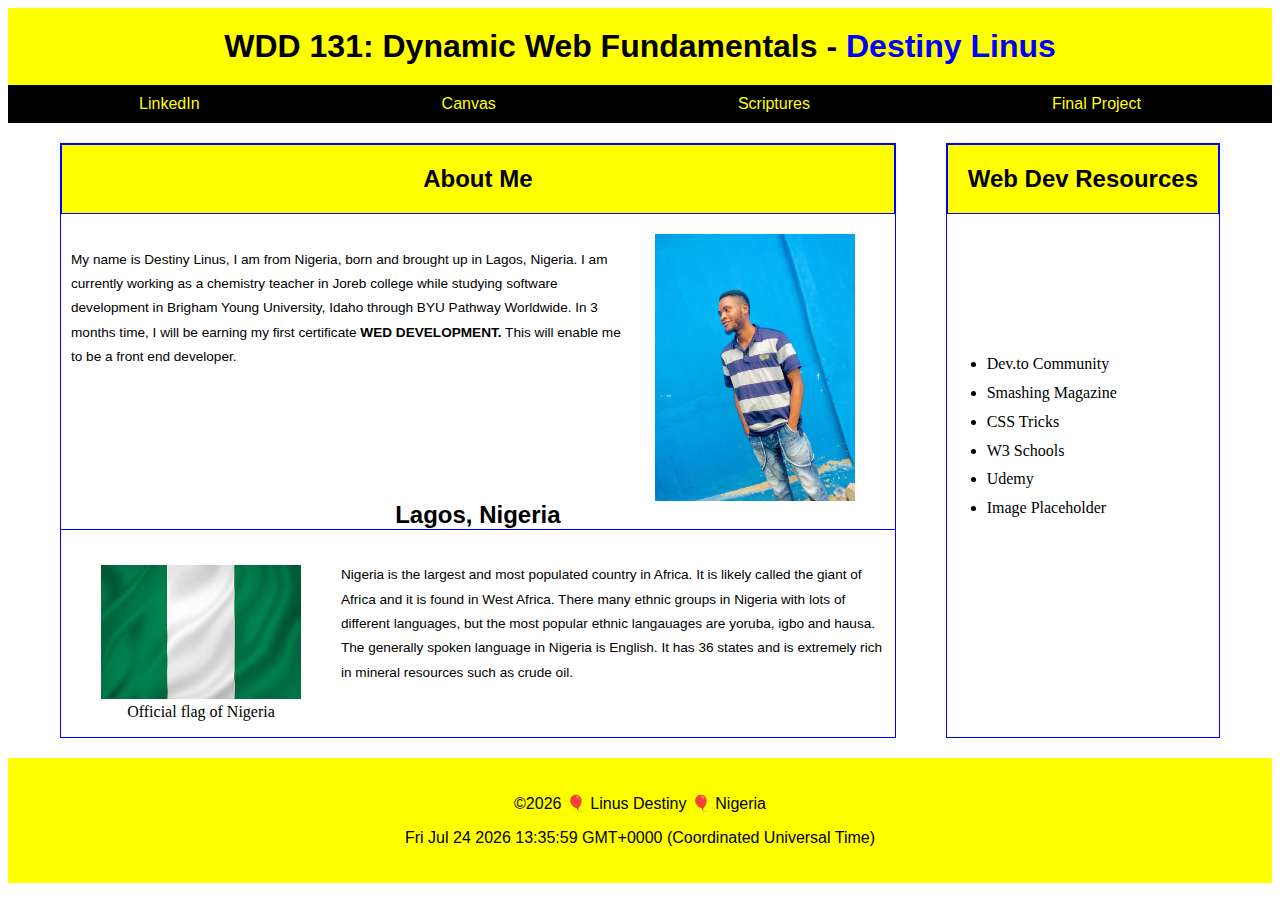
<file: index.html>
<!DOCTYPE html>
<html lang="en">
<head>
    <meta charset="UTF-8">
    <meta name="viewport" content="width=device-width, initial-scale=1.0">
    <link rel="preconnect" href="https://fonts.googleapis.com">
    <link rel="preconnect" href="https://fonts.gstatic.com" crossorigin>
    <link rel="stylesheet" href="styles/base.css">
    <script src="./scripts/getdates.js" defer></script>
    <title>WDD 131-Dynamic Web Fundamentals - Destiny Linus</title>
    <meta name="author" content="Destiny Linus - WDD 131 - Dynamic Web Fundamentals">
    <meta name="description" content="This is a basic webiste of Destiny Linus my WDD 131 Web-Dynamic Fundamentals
    project">
</head>
<body>
    <header>
        <h1>WDD 131: Dynamic Web Fundamentals - <span>Destiny Linus</span></h1>
        <div class="navigation">
            <nav>
                <a href="https://www.linkedin.com/in/destinylinus">LinkedIn</a>
            </nav>
            <nav>
                <a href="https://byupw.instructure.com/">Canvas</a>
            </nav>
            <nav>
                <a href="https://www.churchofjesuschrist.org/study/scriptures/bofm/1-ne/3?lang=eng&id=p15#p15">Scriptures</a>
            </nav>
            <nav>
                <a href="#">Final Project</a>
            </nav>
        </div>
    </header>
    <main>
        <section class="card">
            <h2>About Me</h2>

            <div class="me">
                <p>
                    My name is Destiny Linus, I am from Nigeria, born and brought up in Lagos, Nigeria. I am currently
                    working as a chemistry teacher in Joreb college while studying software development in Brigham Young
                    University, Idaho through BYU Pathway Worldwide. In 3 months time, I will be earning my first certificate
                    <strong>WED DEVELOPMENT.</strong> This will enable me to be a front end developer.
                </p>

                <img src="images/profile.jpg" alt="Official flag of Nigeria">
            </div>
           
            <h2 id="country">Lagos, Nigeria</h2>

            <div class="country">
                <figure>
                    <img src="images/nigerian_flag.jpg" alt="Official flag of Nigeria">
                    <figcaption>Official flag of Nigeria</figcaption>
                </figure>

                <p>
                    Nigeria is the largest and most populated country in Africa. It is likely called the giant of Africa
                    and it is found in West Africa. There many ethnic groups in Nigeria with lots of different languages,
                    but the most popular ethnic langauages are yoruba, igbo and hausa. The generally spoken language in Nigeria
                    is English. It has 36 states and is extremely rich in mineral resources such as crude oil.
                </p>
            </div>
        </section>

        <section class="card">
            <h2>Web Dev Resources</h2>

            <ul>
                <li>Dev.to Community</li>
                <li>Smashing Magazine</li>
                <li>CSS Tricks</li>
                <li>W3 Schools</li>
                <li>Udemy</li>
                <li>Image Placeholder</li>
            </ul>
        </section>
    </main>
    <footer>
        <p>©<span id="currentyear"></span> 🎈 Linus Destiny 🎈 Nigeria</p>
        <p id="lastModified"></p>
    </footer>  
</body>
</html>
</file>
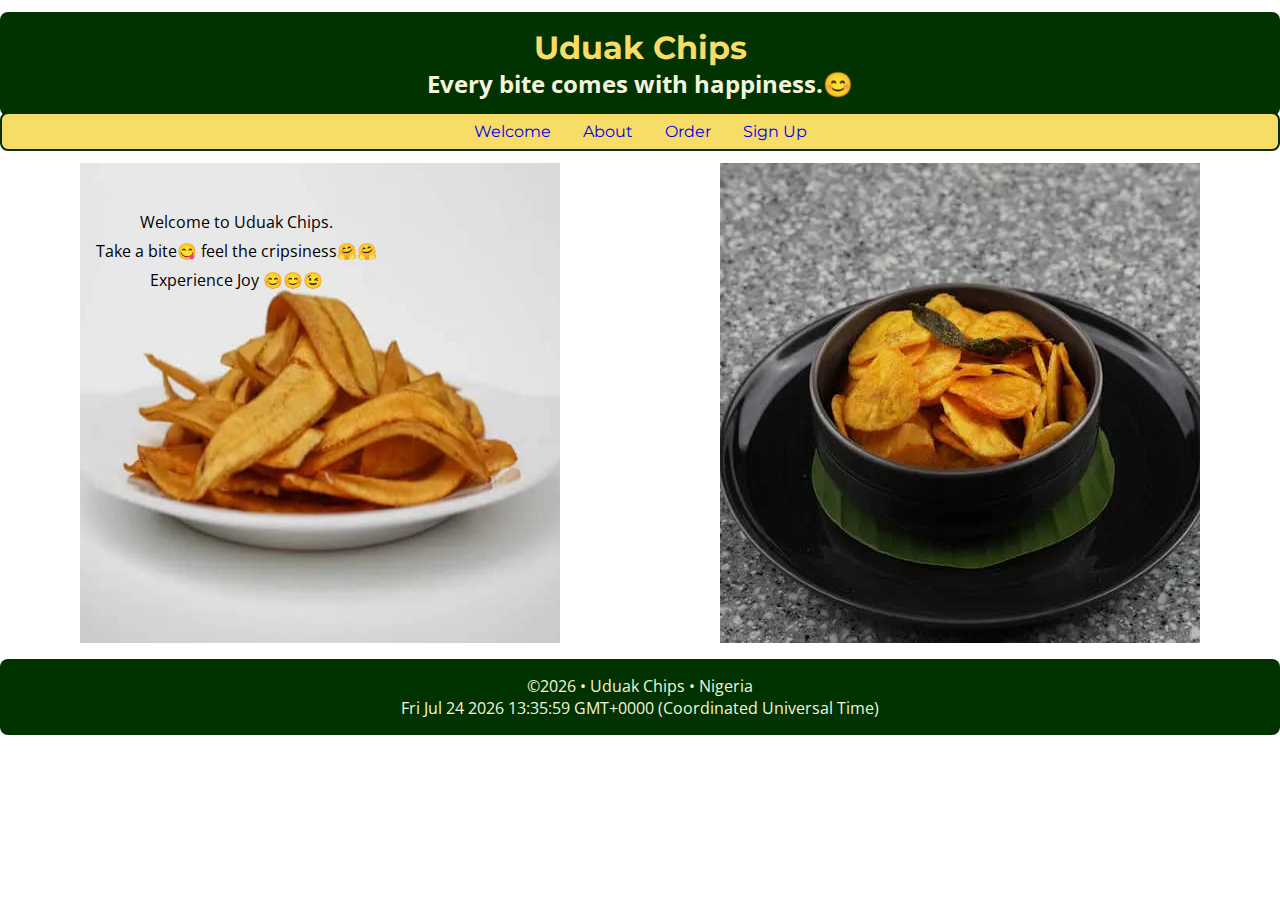
<file: project/index.html>
<!DOCTYPE html>
<html lang="en">
<head>
    <meta charset="UTF-8">
    <meta name="viewport" content="width=device-width, initial-scale=1.0">
    <title>Uduak Plantain Chips| Welcome Page</title>
    <meta name="author" content="Destiny Linus - WDD 131 - Dynamic Web Fundamentals">
    <meta name="description" content="Webpage for Uduak Chips.">
    <link rel="preconnect" href="https://fonts.googleapis.com">
    <link rel="preconnect" href="https://fonts.gstatic.com" crossorigin>
    <link href="https://fonts.googleapis.com/css2?family=Montserrat:ital,wght@0,100..900;1,100..900&family=Open+Sans:ital,wght@0,300..800;1,300..800&display=swap" rel="stylesheet">
    <link rel="stylesheet" href="./styles/index.css">
    <script src="./scripts/index.js" defer></script>
</head>
<body>
   <header>
        <h1>Uduak Chips</h1>
        <h2>Every bite comes with happiness.😊</h2>
   </header>

   <nav>
        <ul>
            <li><a href="index.html">Welcome</a></li>
            <li><a href="about.html">About</a></li>
            <li><a href="order.html">Order</a></li>
            <li><a href="sign-up.html">Sign Up</a></li>
        </ul>
   </nav>

   <main>
        <blockquote>
            Welcome to Uduak Chips. <br>
            Take a bite😋 feel the cripsiness🤗🤗 <br>
            Experience Joy 😊😊😉 <br>
        </blockquote>
        <picture>
            <source srcset="./images/straight-chips.jpg" media="(min-width: 1280px)">
            <source srcset="./images/straight-chips.jpg" media="(min-width: 760px)">
            <img src="./images/straight-chips.jpg" loading="lazy" alt="Plantain chips" width="480" height="480">
        </picture>
   </main>

   <footer>
        <p>©<span id="currentyear"></span> &bull; Uduak Chips &bull; Nigeria</p>
        <p id="lastModified"></p>
   </footer>
</body>
</html>
</file>
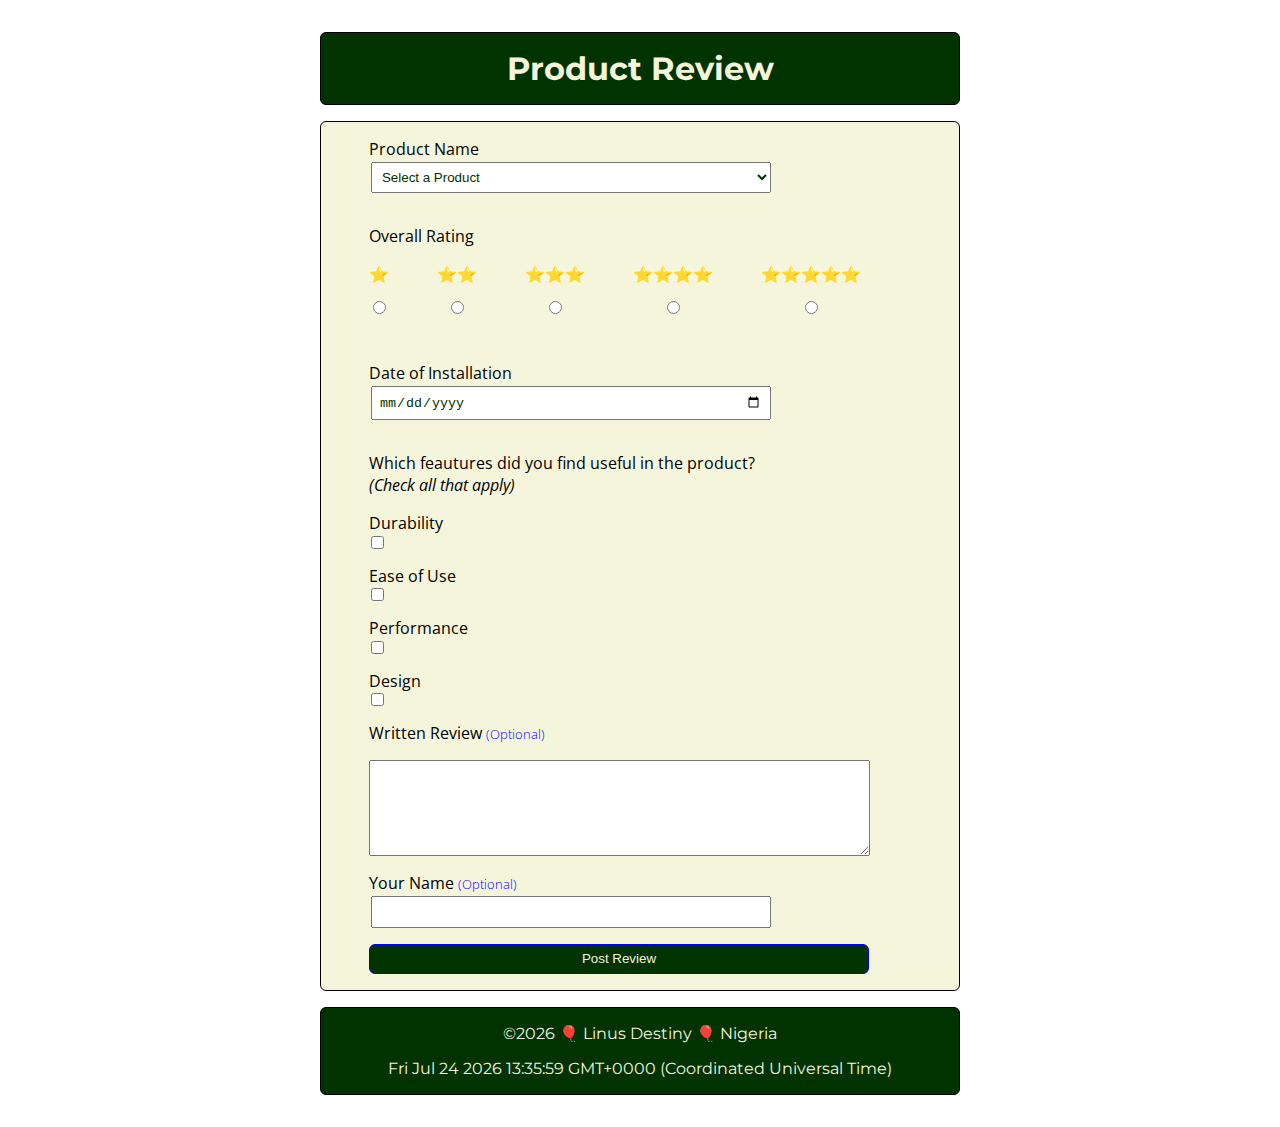
<file: form.html>
<!DOCTYPE html>
<html lang="en">
<head>
    <meta charset="UTF-8">
    <meta name="viewport" content="width=device-width, initial-scale=1.0">
    <title>Product Review Form</title>
    <meta name="author" content="Destiny Linus - WDD 131 - Dynamic Web Fundamentals">
    <meta name="description" content="This is WDD 131 project assignment on product review form">
    <link rel="preconnect" href="https://fonts.googleapis.com">
    <link rel="preconnect" href="https://fonts.gstatic.com" crossorigin>
    <link href="https://fonts.googleapis.com/css2?family=Montserrat:ital,wght@0,100..900;1,100..900&family=Open+Sans:ital,wght@0,300..800;1,300..800&display=swap" rel="stylesheet">
    <link rel="stylesheet" href="styles/form.css">
    <script src="./scripts/form.js" defer></script>
</head>
<body>
    <header>
        <h1>Product Review</h1>
    </header>
    <main>
        <form method="get" action="review.html">
            <label>Product Name<select name="pname" id="pname" required>
                <option value="">Select a Product</option>
            </select></label>

            <section>
                <div>Overall Rating</div>
                <label>⭐<input type="radio" name="rating" id="one-star" required></label>
                <label>⭐⭐<input type="radio" name="rating" id="two-star" required></label>
                <label>⭐⭐⭐<input type="radio" name="rating" id="three-star" required></label>
                <label>⭐⭐⭐⭐<input type="radio" name="rating" id="four-star" required></label>
                <label>⭐⭐⭐⭐⭐<input type="radio" name="rating" id="five-star" required></label>
            </section>
            
            <label>Date of Installation <input type="date" name="Installation-date" id="date"></label>

            <div>Which feautures did you find useful in the product?<br><em>(Check all that apply)</em></div>
            <label>Durability<input type="checkbox" name="durabilty" id="durability"></label>
            <label>Ease of Use<input type="checkbox" name="ease" id="ease"></label>
            <label>Performance<input type="checkbox" name="performance" id="performance"></label>
            <label>Design<input type="checkbox" name="design" id="design"></label>
            
            <label for="review">Written Review <span class="oaps">(Optional)</span></label>
            <textarea name="review" id="review" rows="5" cols="60"></textarea>

            <label>Your Name <span class="oaps">(Optional)</span><input type="text" name="uname" id="uname"></label>

            <label><input type="submit" value="Post Review"></label>

        </form>
    </main>
    <footer>
        <p>©<span id="currentyear"></span> 🎈 Linus Destiny 🎈 Nigeria</p>
        <p id="lastModified"></p>
    </footer>
</body>
</html>
</file>
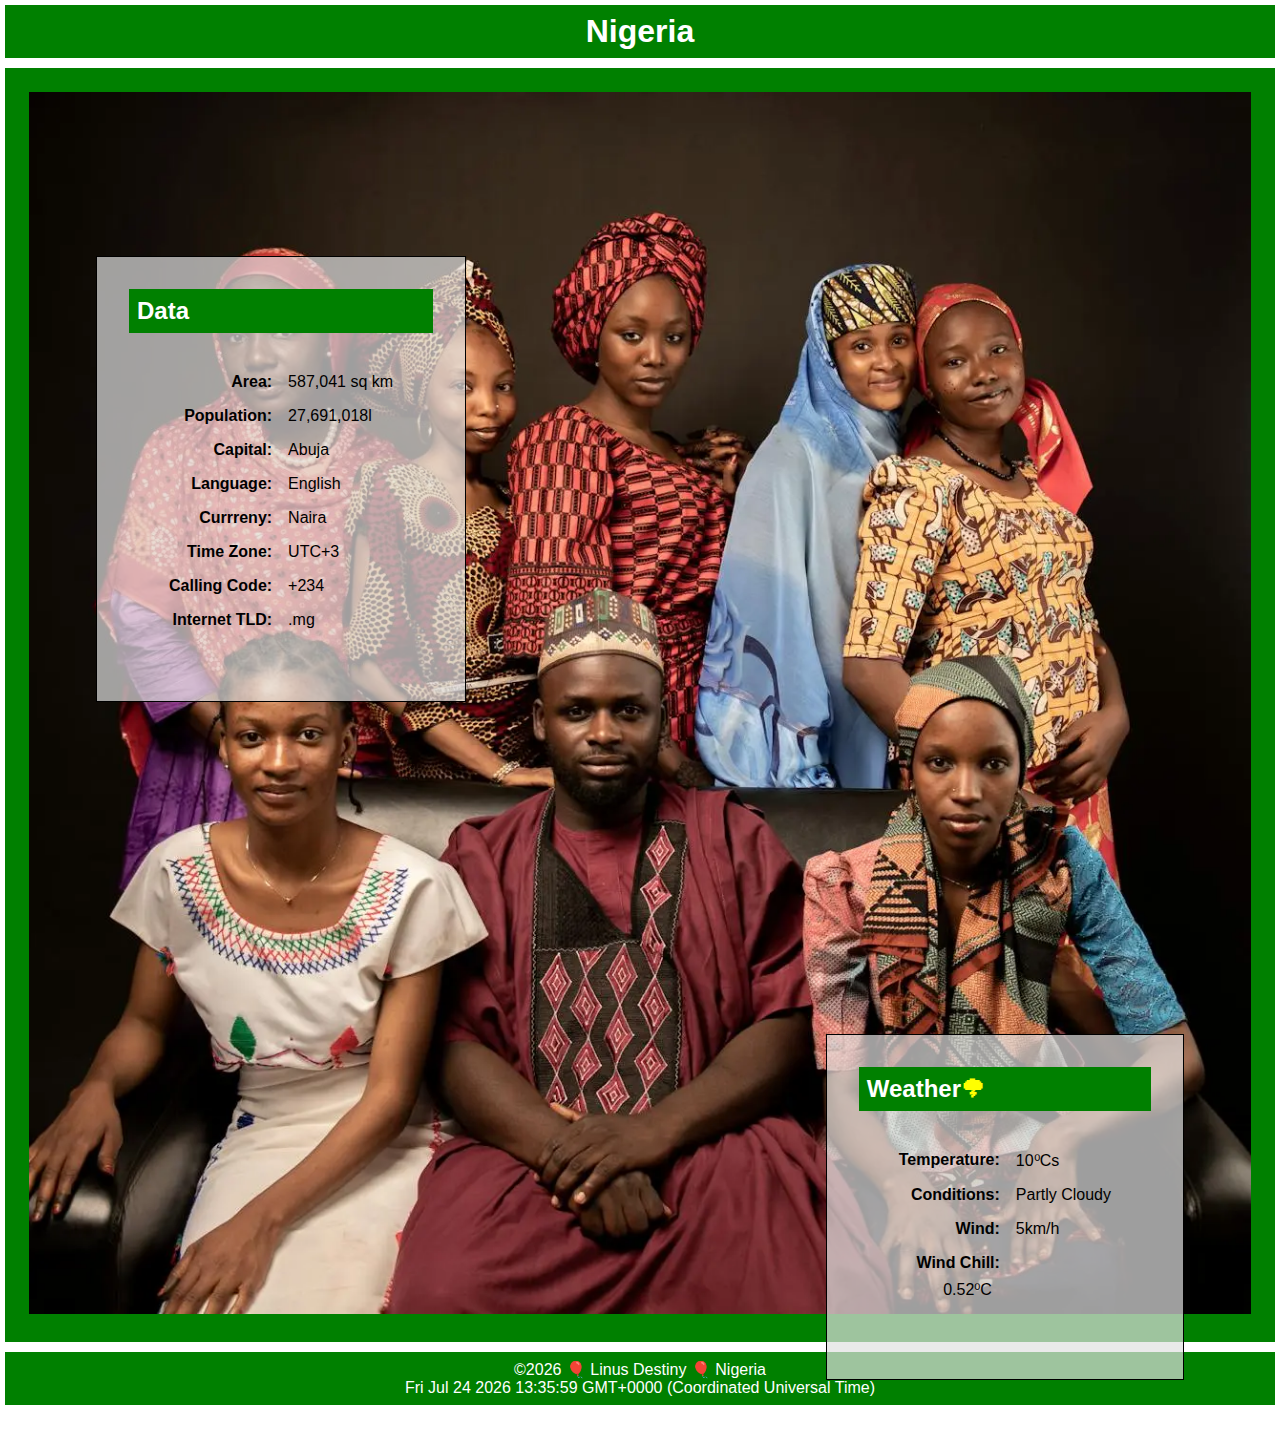
<file: place.html>
<!DOCTYPE html>
<html lang="en">
<head>
    <meta charset="UTF-8">
    <meta name="viewport" content="width=device-width, initial-scale=1.0">
    <title>Nigeria</title>
    <meta name="author" content="Destiny Linus - WDD 131 - Dynamic Web Fundamentals">
    <meta name="description" content="This is WDD 131 Week 3 project assignment on Place design.">
    <link rel="preconnect" href="https://fonts.googleapis.com">
    <link rel="preconnect" href="https://fonts.gstatic.com" crossorigin>
    <link rel="stylesheet" href="styles/place.css">
    <script src="./scripts/place.js" defer></script>
</head>

<body>
    <header>
        <h1>Nigeria</h1>
    </header>

    <main>
        <section class="hero">
            <picture>
                <source srcset="images/africa-large.webp" media="(min-width: 1920px)">
                <source srcset="images/africa-medium.webp" media="(min-width: 1280px)">
                <img src="images/africa-small.webp" alt="Nigeria Cultural Dress" width="640" height="640">
            </picture>
        </section>

        <section class="weather">
            <div>
                <h2>Data</h2>
                <ul>
                    <li><strong>Area: </strong></li><li>587,041 sq km</li>
                    <li><strong>Population: </strong></li><li>27,691,018l</li>
                    <li><strong>Capital: </strong></li><li>Abuja</li>
                    <li><strong>Language: </strong></li><li>English</li>
                    <li><strong>Currreny: </strong></li><li>Naira</li>
                    <li><strong>Time Zone: </strong></li><li>UTC+3</li>
                    <li><strong>Calling Code: </strong></li><li>+234</li>
                    <li><strong>Internet TLD: </strong></li><li>.mg</li>
                </ul>
            </div>
            <div>
                <h2>Weather</h2>
                <img src="images/weather-icon.svg" alt="Weather icon">
                <ul>
                    <li><strong>Temperature: </strong></li><li>10⁰Cs</li>
                    <li><strong>Conditions: </strong></li><li>Partly Cloudy</li>
                    <li><strong>Wind: </strong></li><li>5km/h</li>
                    <li id="wind-chill"></li>
                </ul>
            </div>
        </section>
    </main>

    <footer>
        <p>©<span id="currentyear"></span> 🎈 Linus Destiny 🎈 Nigeria</p>
        <p id="lastModified"></p>
    </footer>
</body>
</html>
</file>
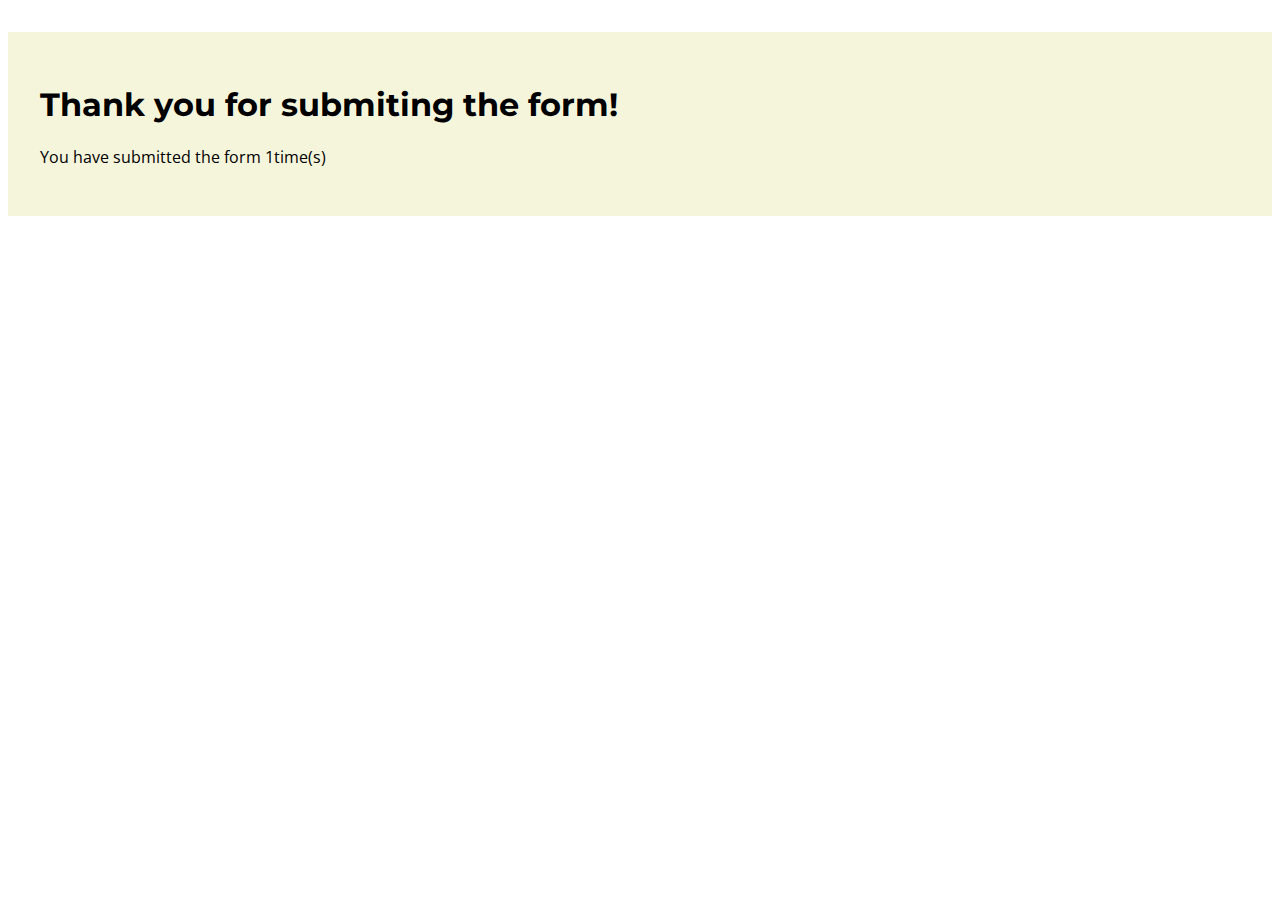
<file: review.html>
<!DOCTYPE html>
<html lang="en">
<head>
    <meta charset="UTF-8">
    <meta name="viewport" content="width=device-width, initial-scale=1.0">
    <title>Confirmation Page</title>
    <meta name="author" content="Destiny Linus - WDD 131 - Dynamic Web Fundamentals">
    <meta name="description" content="This is Confirmation Page of our product review form">
    <link rel="preconnect" href="https://fonts.googleapis.com">
    <link rel="preconnect" href="https://fonts.gstatic.com" crossorigin>
    <link href="https://fonts.googleapis.com/css2?family=Open+Sans:ital,wght@0,300..800;1,300..800&display=swap" rel="stylesheet"> 
    <link rel="preconnect" href="https://fonts.googleapis.com">
    <link rel="preconnect" href="https://fonts.gstatic.com" crossorigin>
    <link href="https://fonts.googleapis.com/css2?family=Montserrat:ital,wght@0,100..900;1,100..900&family=Open+Sans:ital,wght@0,300..800;1,300..800&display=swap" rel="stylesheet">
    <link rel="stylesheet" href="styles/review.css">
    <script src="./scripts/review.js" defer></script>
</head>
<body>
    <main>
        <h1>Thank you for submiting the form!</h1>
        <p id="submissions"></p>
    </main>    
</body>
</html>
</file>
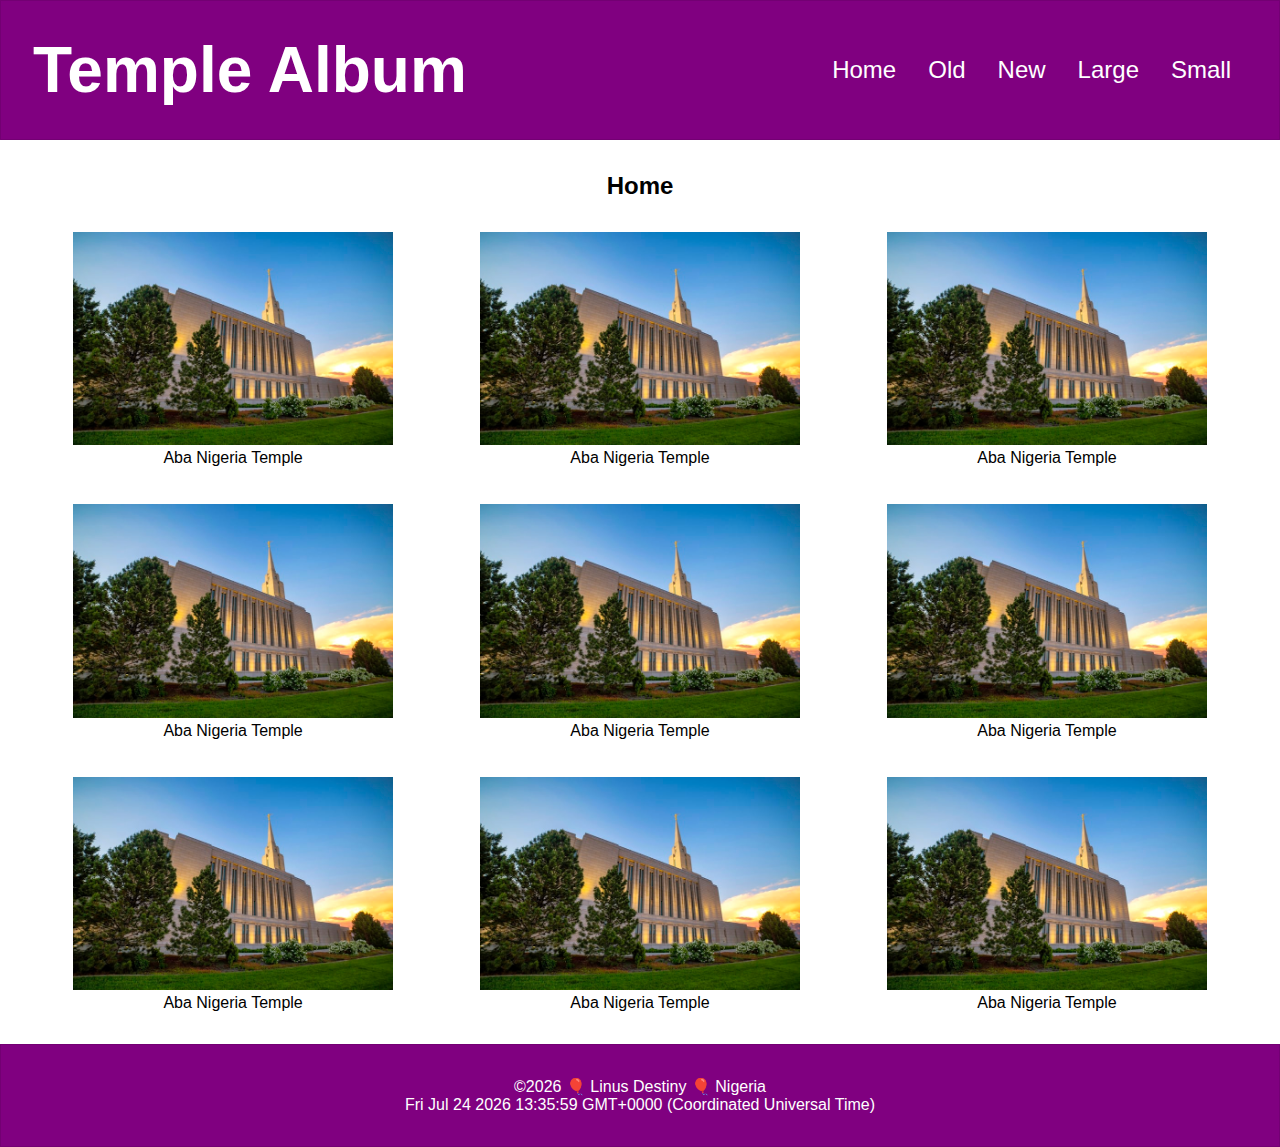
<file: temples.html>
<!DOCTYPE html>
<html lang="en">
<head>
    <meta charset="UTF-8">
    <meta name="viewport" content="width=device-width, initial-scale=1.0">
    <title>Temple Album Page</title>
    <meta name="author" content="Destiny Linus - WDD 131 - Dynamic Web Fundamentals">
    <meta name="description" content="This is WDD 131 project assignment on Temple Album Page">
    <link rel="preconnect" href="https://fonts.googleapis.com">
    <link rel="preconnect" href="https://fonts.gstatic.com" crossorigin>
    <link rel="stylesheet" href="styles/temples.css">
    <link rel="stylesheet" href="styles/temples-large.css">
    <script src="./scripts/temples.js" defer></script>

</head>
<body>
    <header>
        <h1>Temple Album</h1>
        <a id="menu" href="#"></a>
        <nav>
            <ul>
                <li><a href="#" class="active">Home</a></li>
                <li><a href="#">Old</a></li>
                <li><a href="#">New</a></li>
                <li><a href="#">Large</a></li>
                <li><a href="#">Small</a></li>
        </nav>
    </header>

    <main>
        <h2>Home</h2>
        <section>
            <figure>
                <img src="images/temple.jpeg" alt="Aba Nigeria Temple">
                <figcaption>Aba Nigeria Temple</figcaption>
            </figure>
            <figure>
                <img src="images/temple.jpeg" alt="Aba Nigeria Temple">
                <figcaption>Aba Nigeria Temple</figcaption>
            </figure>
            <figure>
                <img src="images/temple.jpeg" alt="Aba Nigeria Temple">
                <figcaption>Aba Nigeria Temple</figcaption>
            </figure>
            <figure>
                <img src="images/temple.jpeg" alt="Aba Nigeria Temple">
                <figcaption>Aba Nigeria Temple</figcaption>
            </figure>
            <figure>
                <img src="images/temple.jpeg" alt="Aba Nigeria Temple">
                <figcaption>Aba Nigeria Temple</figcaption>
            </figure>
            <figure>
                <img src="images/temple.jpeg" alt="Aba Nigeria Temple">
                <figcaption>Aba Nigeria Temple</figcaption>
            </figure>
            <figure>
                <img src="images/temple.jpeg" alt="Aba Nigeria Temple">
                <figcaption>Aba Nigeria Temple</figcaption>
            </figure>
            <figure>
                <img src="images/temple.jpeg" alt="Aba Nigeria Temple">
                <figcaption>Aba Nigeria Temple</figcaption>
            </figure>
            <figure>
                <img src="images/temple.jpeg" alt="Aba Nigeria Temple">
                <figcaption>Aba Nigeria Temple</figcaption>
            </figure>
        </section>
    </main>
    <footer>
        <p>©<span id="currentyear"></span> 🎈 Linus Destiny 🎈 Nigeria</p>
        <p id="lastModified"></p>
    </footer>
</body>
</html>
</file>
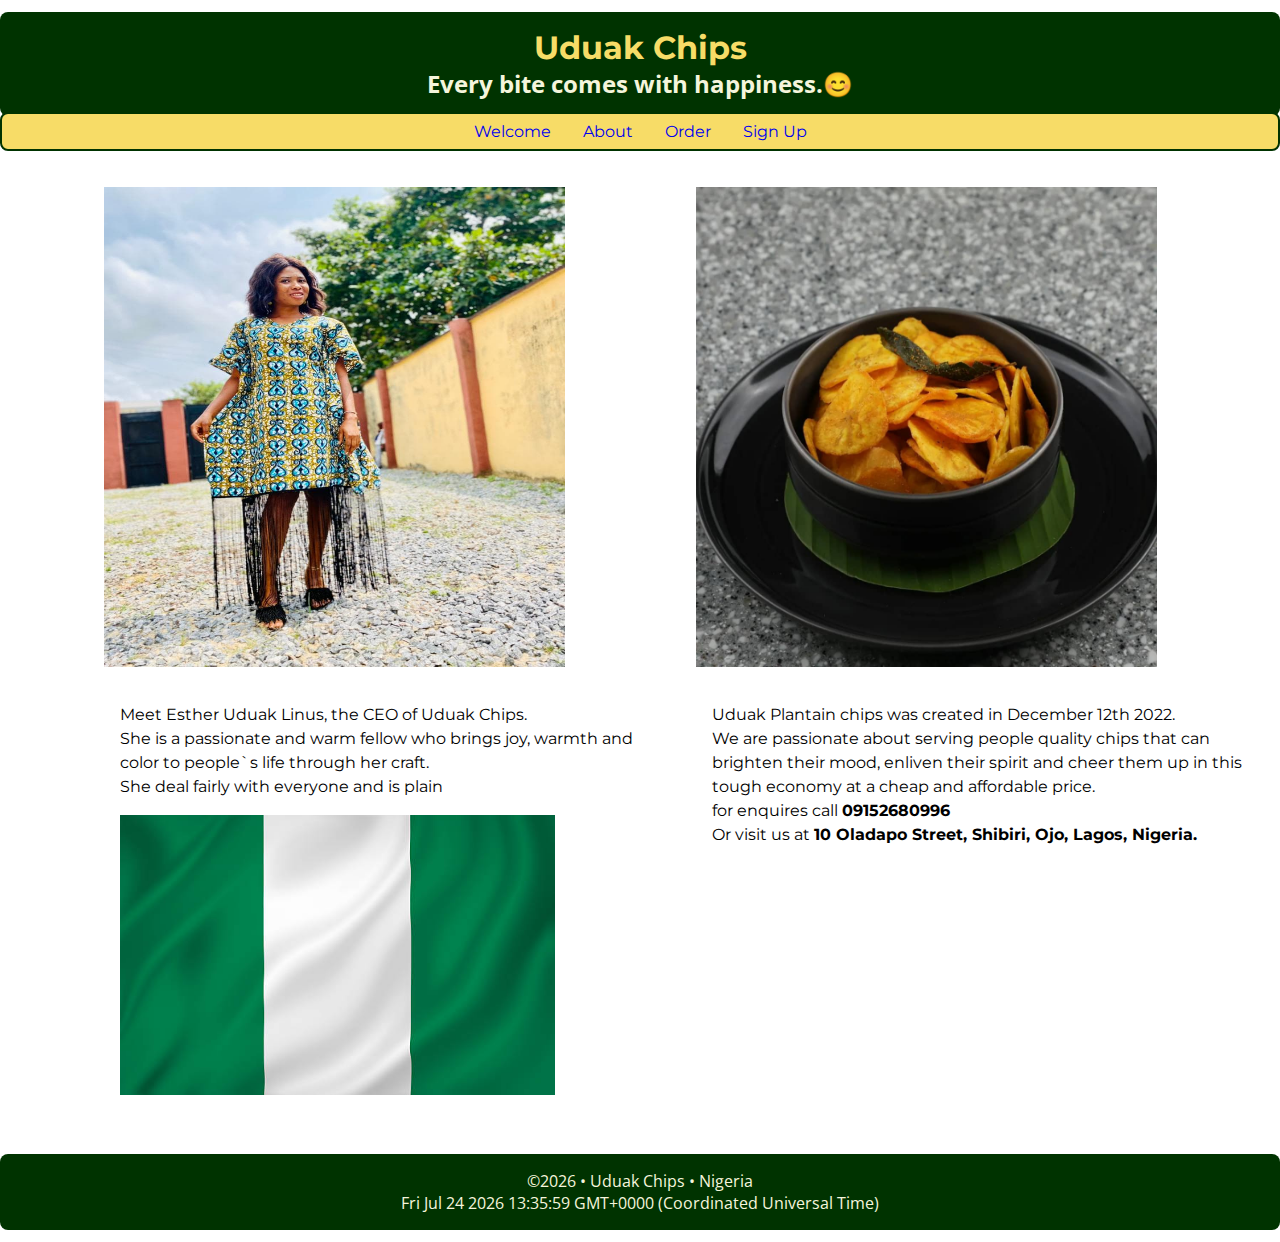
<file: project/about.html>
<!DOCTYPE html>
<html lang="en">
<head>
    <meta charset="UTF-8">
    <meta name="viewport" content="width=device-width, initial-scale=1.0">
    <title>Uduak Plantain Chips| About Page</title>
    <meta name="author" content="Destiny Linus - WDD 131 - Dynamic Web Fundamentals">
    <meta name="description" content="Webpage for Uduak Chips.">
    <link rel="preconnect" href="https://fonts.googleapis.com">
    <link rel="preconnect" href="https://fonts.gstatic.com" crossorigin>
    <link href="https://fonts.googleapis.com/css2?family=Montserrat:ital,wght@0,100..900;1,100..900&family=Open+Sans:ital,wght@0,300..800;1,300..800&display=swap" rel="stylesheet">
    <link rel="stylesheet" href="./styles/about.css">
    <script src="./scripts/about.js" defer></script>
</head>
<body>
   <header>
        <h1>Uduak Chips</h1>
        <h2>Every bite comes with happiness.😊</h2>
   </header>

   <nav>
        <ul>
            <li><a href="index.html">Welcome</a></li>
            <li><a href="about.html">About</a></li>
            <li><a href="order.html">Order</a></li>
            <li><a href="sign-up.html">Sign Up</a></li>
        </ul>
   </nav>

   <main>
        <section>
            <picture>
                <source srcset="./images/uduak.jpg" media="(min-width: 1280px)">
                <source srcset="./images/uduak.jpg" media="(min-width: 760px)">
                <img src="./images/uduak.jpg" loading="lazy" alt="Uduak Linus CEO" width="480" height="480">
            </picture>

            <blockquote>
                Meet Esther Uduak Linus, the CEO of Uduak Chips. <br>She is a passionate and warm fellow who brings
                joy, warmth and color to people`s life through her craft. <br> She deal fairly with everyone and is plain<br> 
            </blockquote>

        </section>

        <section>
            <picture>
                <source srcset="./images/cup-chips-large.jpg" media="(min-width: 1280px)">
                <source srcset="./images/cup-chips-medium.jpg" media="(min-width: 760px)">
                <img src="./images/cup-chips-small.jpg" alt="cup chips" width="480" height="480">
            </picture>

            <blockquote>
                Uduak Plantain chips was created in December 12th 2022. <br>We are passionate about serving people
                quality chips that can brighten their mood, enliven their spirit and cheer them up in this
                tough economy at a cheap and affordable price. <br> for enquires call <strong>09152680996</strong> <br>
                Or visit us at <strong>10 Oladapo Street, Shibiri, Ojo, Lagos, Nigeria.</strong> <br>
            </blockquote>
            
        </section>
   </main>

   <footer>
        <p>©<span id="currentyear"></span> &bull; Uduak Chips &bull; Nigeria</p>
        <p id="lastModified"></p>
   </footer>
</body>
</html>
</file>
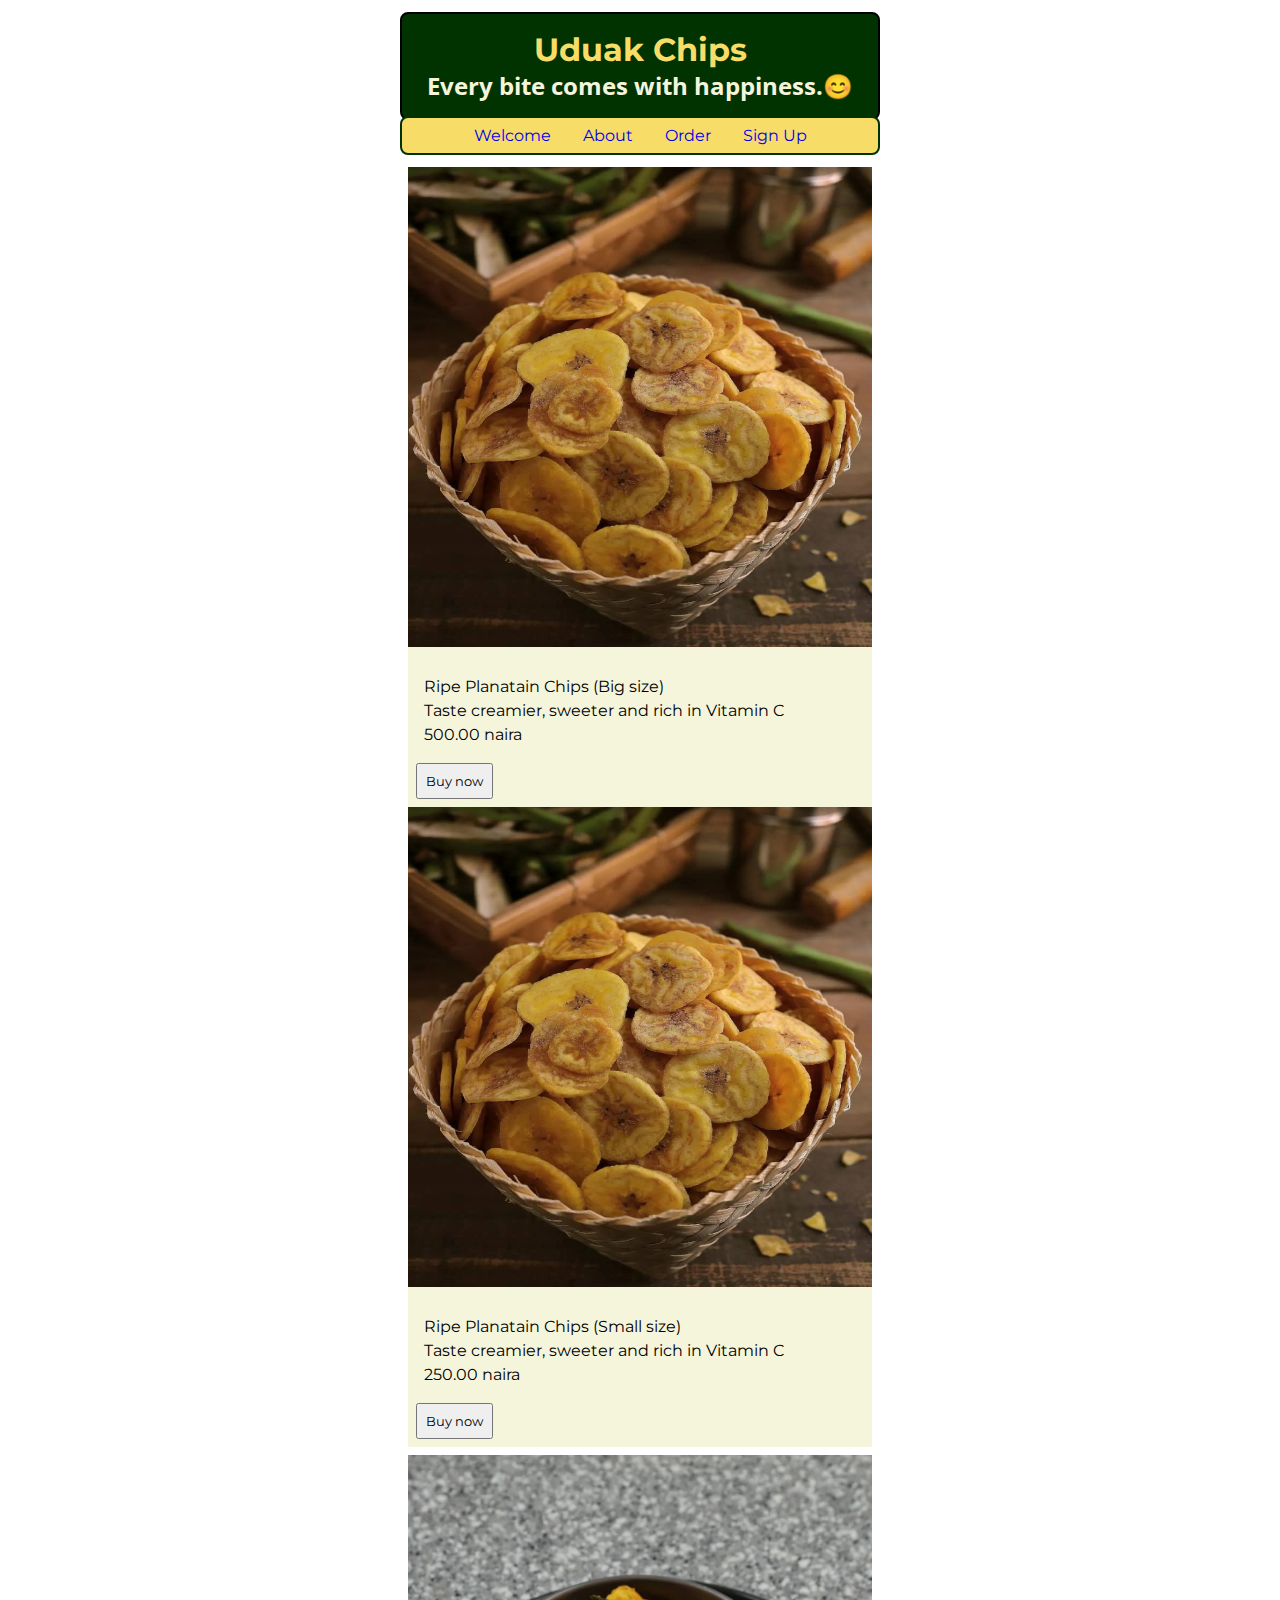
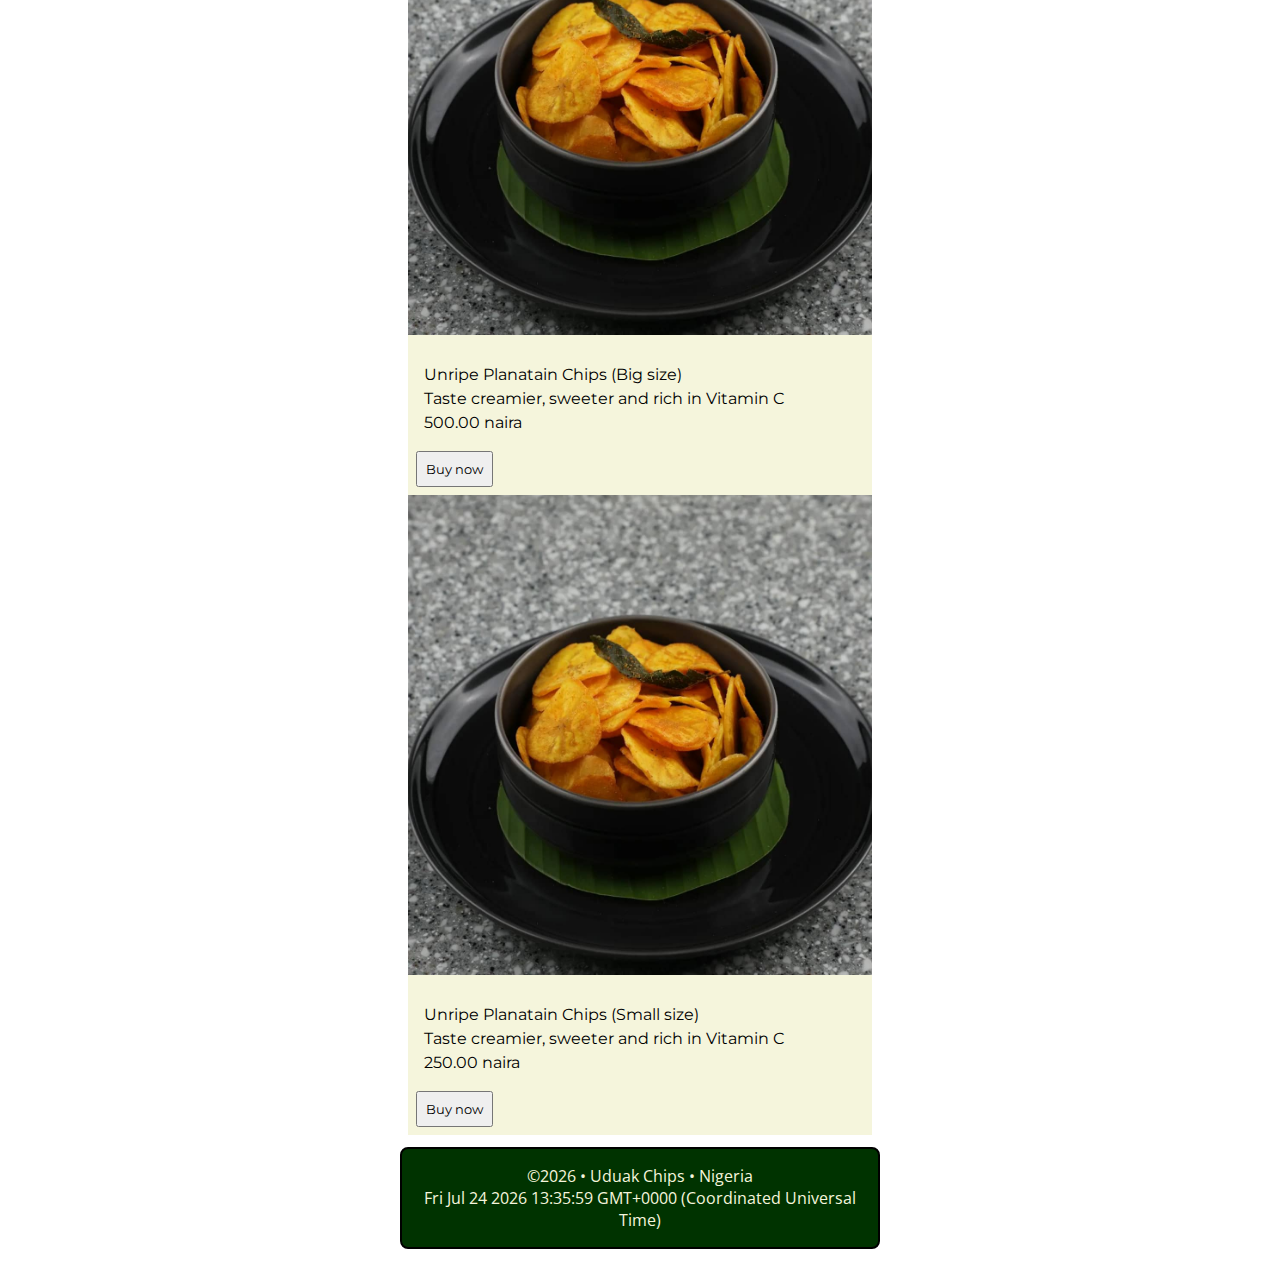
<file: project/order.html>
<!DOCTYPE html>
<html lang="en">
<head>
    <meta charset="UTF-8">
    <meta name="viewport" content="width=device-width, initial-scale=1.0">
    <title>Uduak Plantain Chips| Order Page</title>
    <meta name="author" content="Destiny Linus - WDD 131 - Dynamic Web Fundamentals">
    <meta name="description" content="Webpage for Uduak Chips.">
    <link rel="preconnect" href="https://fonts.googleapis.com">
    <link rel="preconnect" href="https://fonts.gstatic.com" crossorigin>
    <link href="https://fonts.googleapis.com/css2?family=Montserrat:ital,wght@0,100..900;1,100..900&family=Open+Sans:ital,wght@0,300..800;1,300..800&display=swap" rel="stylesheet">
    <link rel="stylesheet" href="./styles/order.css">
    <script src="./scripts/order.js" defer></script>
</head>
<body>
   <header>
        <h1>Uduak Chips</h1>
        <h2>Every bite comes with happiness.😊</h2>
   </header>

   <nav>
        <ul>
            <li><a href="index.html">Welcome</a></li>
            <li><a href="about.html">About</a></li>
            <li><a href="order.html">Order</a></li>
            <li><a href="sign-up.html">Sign Up</a></li>
        </ul>
   </nav>

   <main>
        <section>
            <article>
                <picture>
                    <source srcset="./images/chips-large.jpg" media="(min-width: 1280px)">
                    <source srcset="./images/chips-small" media="(min-width: 760px)">
                    <img src="./images/straight-chips.jpg" alt="Straight Chips" width="480" height="480">
                </picture>
                <blockquote>
                    Ripe Planatain Chips (Big size)<br>
                    Taste creamier, sweeter and rich in Vitamin C<br>
                    500.00 naira
                </blockquote>
                <form method="get" action="thanks.html">
                    <input type="submit" value="Buy now">
                </form>
            </article>

            <article>
                <picture>
                    <source srcset="./images/chips-large.jpg" media="(min-width: 1280px)">
                    <source srcset="./images/chips-small" media="(min-width: 760px)">
                    <img src="./images/straiht-chips.jpg" alt="small straight chips" width="480" height="480">
                </picture>
                <blockquote>
                    Ripe Planatain Chips (Small size)<br>
                    Taste creamier, sweeter and rich in Vitamin C<br>
                    250.00 naira
                </blockquote>
                <form method="get" action="thanks.html">
                    <input type="submit" value="Buy now">
                </form>
            </article>
        </section>

        <section>
            <article>
                <picture>
                    <source srcset="./images/cup-chips-large.jpg" media="(min-width: 1280px)">
                    <source srcset="./images/cup-chips-medium.jpg" media="(min-width: 760px)">
                    <img src="./images/cup-chips-small.jpg" alt="tasty chips" width="480" height="480">
                </picture>
                <blockquote>
                    Unripe Planatain Chips (Big size)<br>
                    Taste creamier, sweeter and rich in Vitamin C<br>
                    500.00 naira
                </blockquote>
                <form method="get" action="thanks.html">
                    <input type="submit" value="Buy now">
                </form>
            </article>

            <article>
                <picture>
                    <source srcset="./images/cup-chips-large.jpg" media="(min-width: 1280px)">
                    <source srcset="./images/cup-chips-medium.jpg" media="(min-width: 760px)">
                    <img src="./images/cup-chips-small.jpg" alt="creamy chips" width="480" height="480">
                </picture>
                <blockquote>
                    Unripe Planatain Chips (Small size)<br>
                    Taste creamier, sweeter and rich in Vitamin C<br>
                    250.00 naira
                </blockquote>
                <form method="get" action="thanks.html">
                    <input type="submit" value="Buy now">
                </form>
            </article>
        </section>
   </main>

   <footer>
        <p>©<span id="currentyear"></span> &bull; Uduak Chips &bull; Nigeria</p>
        <p id="lastModified"></p>
   </footer>
</body>
</html>
</file>
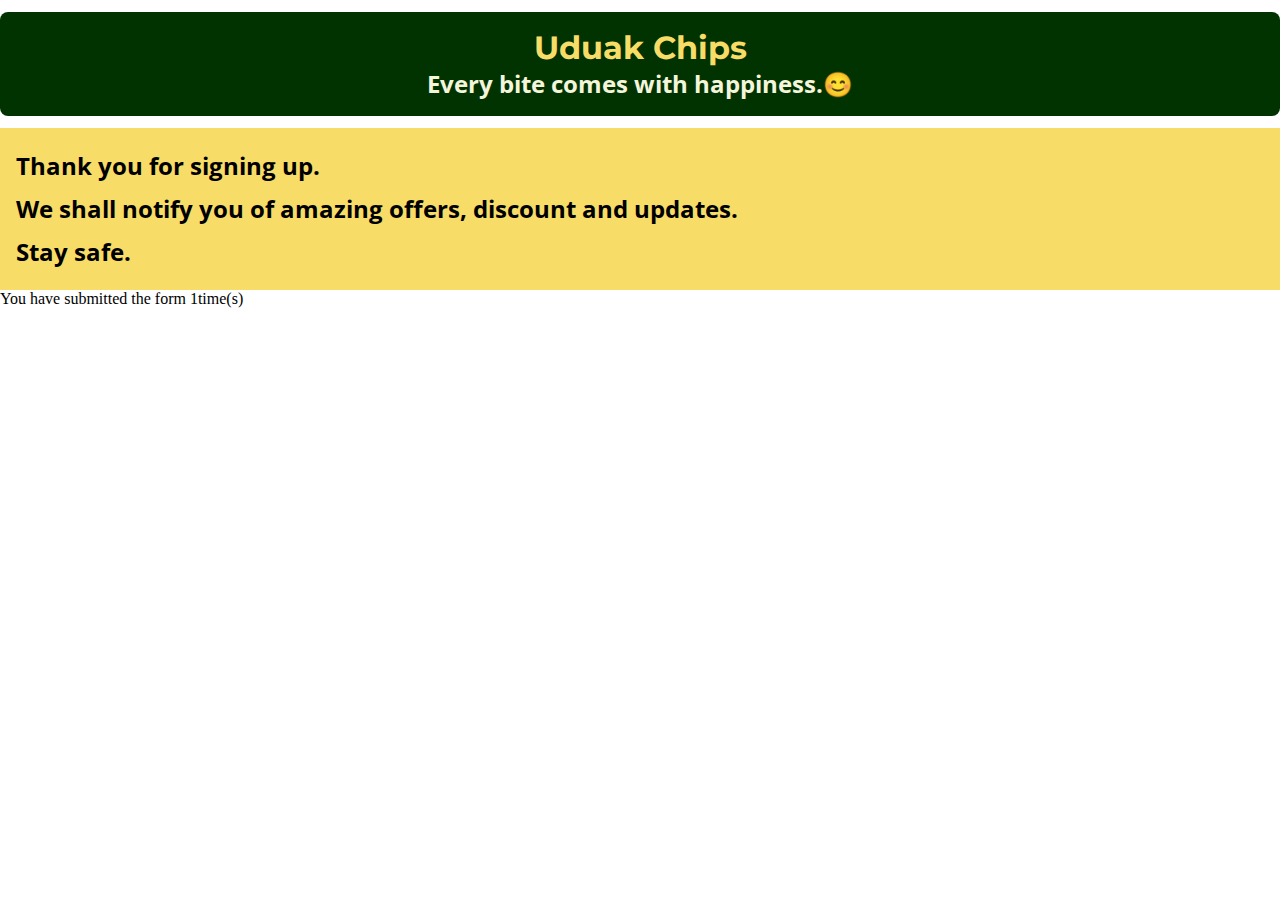
<file: project/review.html>
<!DOCTYPE html>
<html lang="en">
<head>
    <meta charset="UTF-8">
    <meta name="viewport" content="width=device-width, initial-scale=1.0">
    <title>Thanks Page</title>
    <meta name="author" content="Destiny Linus - WDD 131 - Dynamic Web Fundamentals">
    <meta name="description" content="This is Confirmation Page for ordering chips">
    <link rel="preconnect" href="https://fonts.googleapis.com">
    <link rel="preconnect" href="https://fonts.gstatic.com" crossorigin>
    <link href="https://fonts.googleapis.com/css2?family=Montserrat:ital,wght@0,100..900;1,100..900&family=Open+Sans:ital,wght@0,300..800;1,300..800&display=swap" rel="stylesheet">
    <link rel="stylesheet" href="./styles/review.css">
    <script src="./scripts/review.js" defer></script>
</head>
<body>
   <header>
        <h1>Uduak Chips</h1>
        <h2>Every bite comes with happiness.😊</h2>
   </header>
    <main>
        <h2>Thank you for signing up.<br>We shall notify you of amazing offers, discount and updates. <br> Stay safe.</h2>
        <p id="submissions"></p>
    </main>    
</body>
</html>
</file>
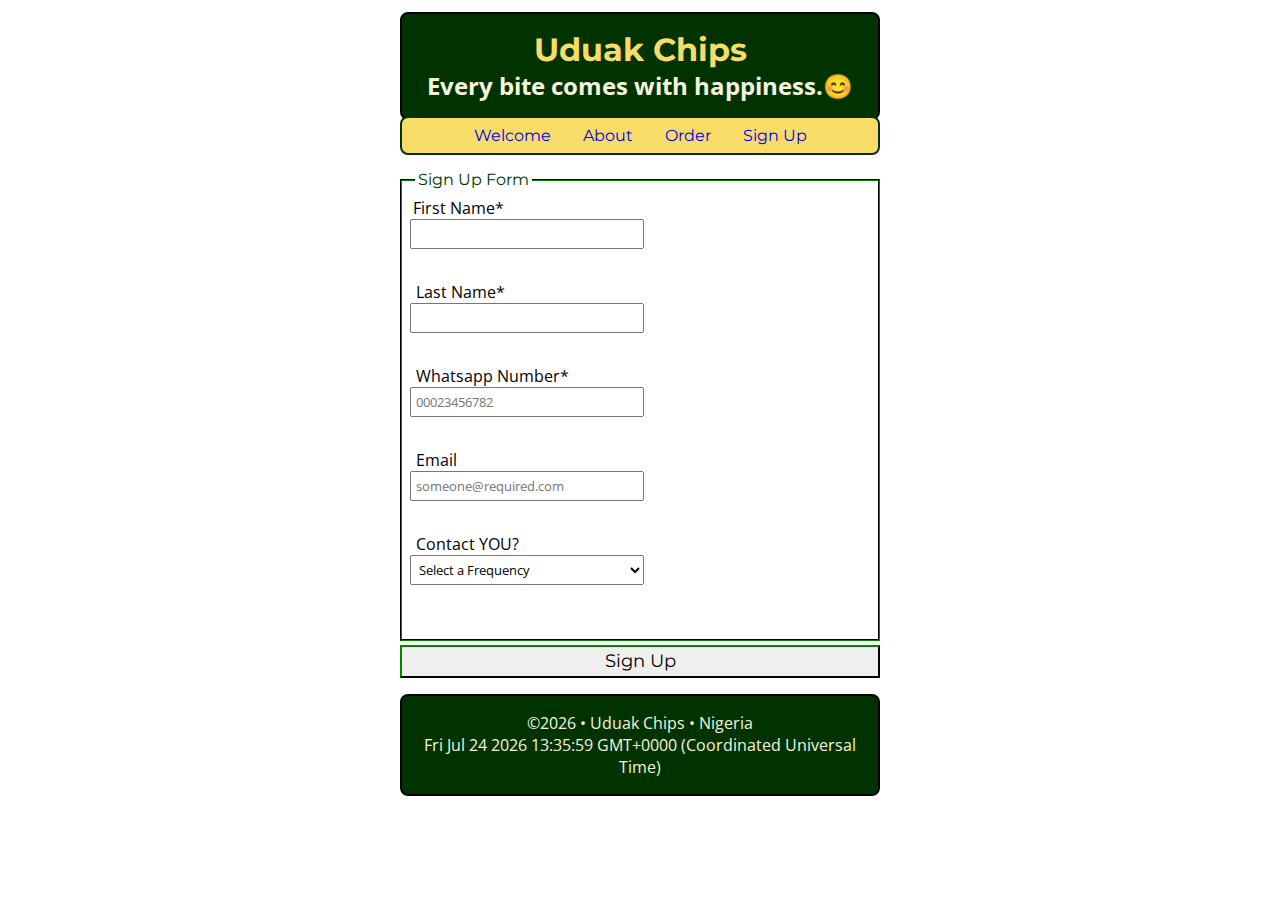
<file: project/sign-up.html>
<!DOCTYPE html>
<html lang="en">
<head>
    <meta charset="UTF-8">
    <meta name="viewport" content="width=device-width, initial-scale=1.0">
    <title>Uduak Plantain Chips | Sign Up Form</title>
    <meta name="author" content="Destiny Linus - WDD 131 - Dynamic Web Fundamentals">
    <meta name="description" content="Sign Up Form for Uduak Plantain Chips.">
    <link rel="preconnect" href="https://fonts.googleapis.com">
    <link rel="preconnect" href="https://fonts.gstatic.com" crossorigin>
    <link href="https://fonts.googleapis.com/css2?family=Montserrat:ital,wght@0,100..900;1,100..900&family=Open+Sans:ital,wght@0,300..800;1,300..800&display=swap" rel="stylesheet">
    <link rel="stylesheet" href="./styles/sign-up.css">
    <script src="./scripts/sign-up.js" defer></script>
</head>
<body>
   <header>
        <h1>Uduak Chips</h1>
        <h2>Every bite comes with happiness.😊</h2>
   </header>

    <nav>
        <ul>
            <li><a href="index.html">Welcome</a></li>
            <li><a href="about.html">About</a></li>
            <li><a href="order.html">Order</a></li>
            <li><a href="sign-up.html">Sign Up</a></li>
        </ul>
   </nav>
   
    <main>
        <form method="get" action="review.html">
            <fieldset>
                <legend>Sign Up Form</legend>
                <label>First Name*<input type="text" name="fname" required></label>
                <label>Last Name*<input type="text" name="lname" required></label>
                <label>Whatsapp Number*<input type="tel" name="phone" placeholder="00023456782" required></label>
                <label>Email<input type="email" name="email" placeholder="someone@required.com"></label>
                <label>Contact YOU?
                    <select name="pname" id="pname">
                        <option value="">Select a Frequency</option>
                    </select>
                </label>
            </fieldset>
            <input type="submit" value="Sign Up">

        </form>
    </main>
    <footer>
        <p>©<span id="currentyear"></span> &bull; Uduak Chips &bull; Nigeria</p>
        <p id="lastModified"></p>
   </footer>
</body>
</html>
</file>
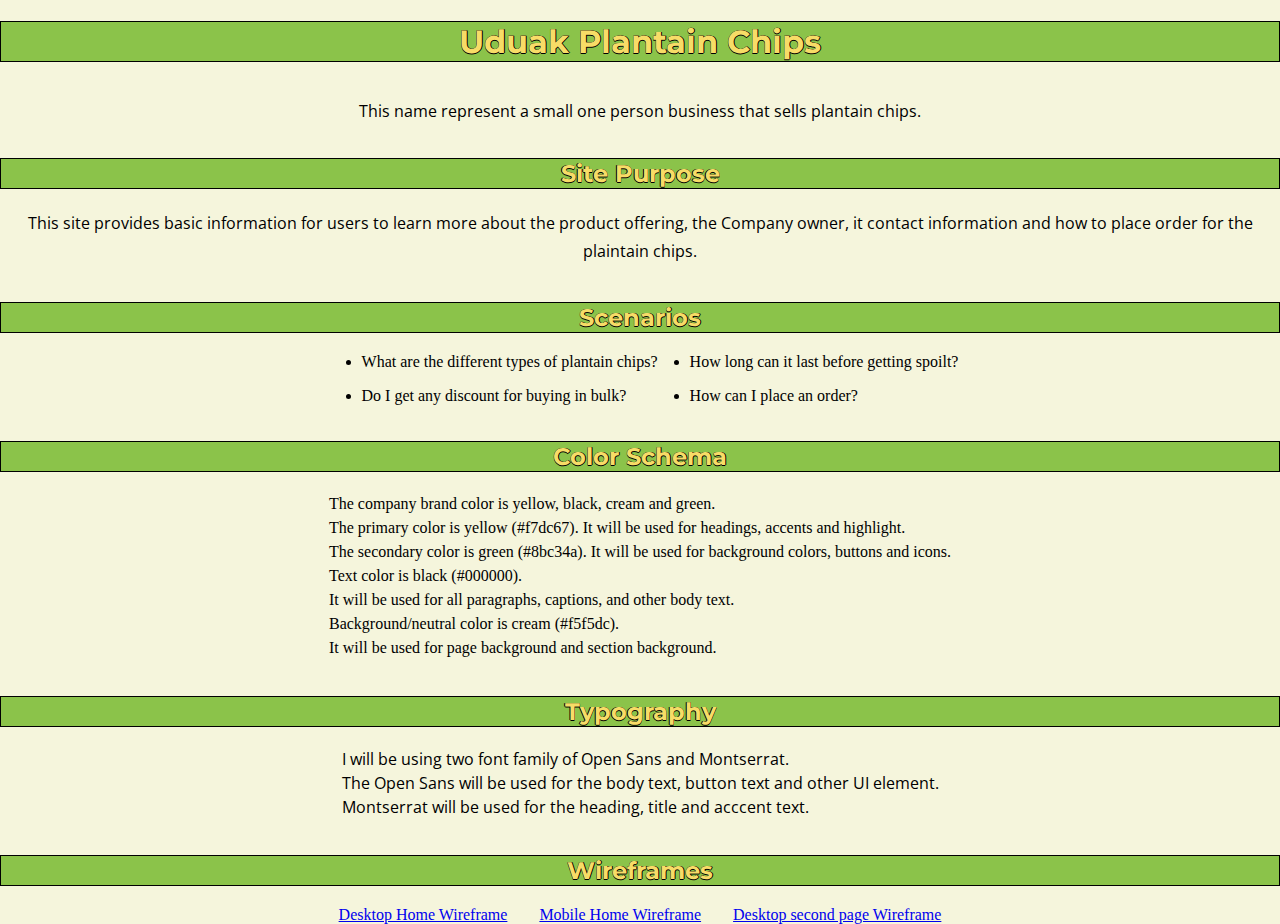
<file: project/siteplan.html>
<!DOCTYPE html>
<html lang="en">
<head>
    <meta charset="UTF-8">
    <meta name="viewport" content="width=device-width, initial-scale=1.0">
    <title>Final Project Site Plan Design</title>
    <meta name="author" content="Destiny Linus - WDD 131 - Dynamic Web Fundamentals">
    <meta name="description" content="This is the site plan that describe how the project website will be built.">
    <link rel="preconnect" href="https://fonts.googleapis.com">
    <link rel="preconnect" href="https://fonts.gstatic.com" crossorigin>
    <link href="https://fonts.googleapis.com/css2?family=Open+Sans:ital,wght@0,300..800;1,300..800&display=swap" rel="stylesheet"> 
    <link rel="preconnect" href="https://fonts.googleapis.com">
    <link rel="preconnect" href="https://fonts.gstatic.com" crossorigin>
    <link href="https://fonts.googleapis.com/css2?family=Montserrat:ital,wght@0,100..900;1,100..900&family=Open+Sans:ital,wght@0,300..800;1,300..800&display=swap" rel="stylesheet">
    <link rel="stylesheet" href="../styles/siteplan.css">

</head>
<body>
    <header>
        <h1>Uduak Plantain Chips</h1>
        <p>This name represent a small one person business that sells plantain chips.</p>
    </header> 

    <section>
        <h2>Site Purpose</h2>
        <p>This site provides basic information for users to learn more about the product offering, the Company
            owner, it contact information and how to place order for the plaintain chips.
        </p>
    </section>

    <section>
        <h2>Scenarios</h2>
        <ul>
            <li>What are the different types of plantain chips?</li>
            <li>How long can it last before getting spoilt?</li>
            <li>Do I get any discount for buying in bulk?</li>
            <li>How can I place an order?</li>
        </ul>
    </section>

    <section>
        <h2>Color Schema</h2>
        <blockquote>The company brand color is yellow, black, cream and green. <br>The primary color is yellow (#f7dc67).
            It will be used for headings, accents and highlight. <br> The secondary color is green (#8bc34a). 
            It will be used for background colors, buttons and icons. <br>
            Text color is black (#000000). <br> It will be used for all paragraphs, captions, and other body text. <br>
            Background/neutral color is cream (#f5f5dc). <br> It will be used for page background and section
            background.
        </blockquote>
    </section>

    <section>
        <h2>Typography</h2>
        <p>I will be using two font family of Open Sans and Montserrat. <br> The Open Sans will be used for the
            body text, button text and other UI element. <br> Montserrat will be used for the heading, title and
            acccent text.
        </p>
    </section>
</body>

<footer>
    <h2>Wireframes</h2>
    <div>
        <a href="../images/first-wireframe.jpg">Desktop Home Wireframe</a>
        <a href="../images/first-wireframe.jpg">Mobile Home Wireframe</a>
        <a href="../images/second-wireframe.jpg">Desktop second page Wireframe</a>
    </div>
</footer>
</html>
</file>
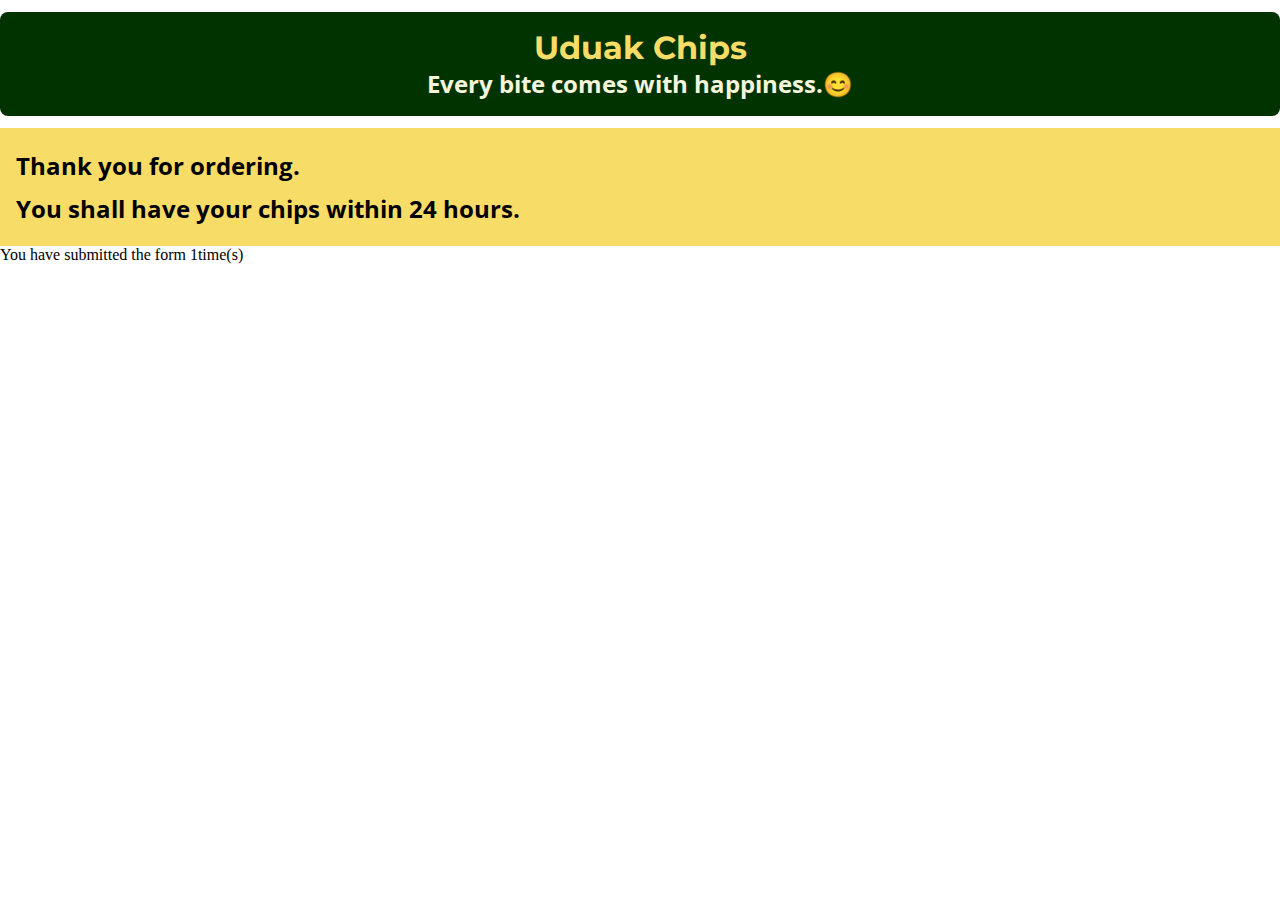
<file: project/thanks.html>
<!DOCTYPE html>
<html lang="en">
<head>
    <meta charset="UTF-8">
    <meta name="viewport" content="width=device-width, initial-scale=1.0">
    <title>Thanks Page</title>
    <meta name="author" content="Destiny Linus - WDD 131 - Dynamic Web Fundamentals">
    <meta name="description" content="This is Confirmation Page for ordering chips">
    <link rel="preconnect" href="https://fonts.googleapis.com">
    <link rel="preconnect" href="https://fonts.gstatic.com" crossorigin>
    <link href="https://fonts.googleapis.com/css2?family=Montserrat:ital,wght@0,100..900;1,100..900&family=Open+Sans:ital,wght@0,300..800;1,300..800&display=swap" rel="stylesheet">
    <link rel="stylesheet" href="./styles/thanks.css">
    <script src="./scripts/review.js" defer></script>
</head>
<body>
   <header>
        <h1>Uduak Chips</h1>
        <h2>Every bite comes with happiness.😊</h2>
   </header>
    <main>
        <h2>Thank you for ordering. <br>You shall have your chips within 24 hours.</h2>
        <p id="submissions"></p>
    </main>    
</body>
</html>
</file>
<file: styles/base.css>
h1,
 footer {
    font-family: 'Cal Sans', sans-serif;
    color: black;
    background: yellow;
    text-align: center;
    padding: 20px;
    margin: 0%;
 }

 h1 span {
    color: blue;
 }

 .navigation {
    display: flex;
    justify-content: space-around;
    background: black;
    padding: 10px;
    margin-top: 0%;
 }

 .navigation a {
    color: yellow;
    text-decoration: none;
    font-family: 'Roboto', sans-serif;
 }

 .navigation a:hover {
    border-top: 2px solid white;
 }

 main {
    max-width: 1200px;
    margin: 0 auto;
    display: grid;
    grid-template-columns: repeat(2, auto);
    gap: 10px;
 }

 .card {
    border: 1px solid blue;
    margin: 20px;
 }

 .card h2:not(#country) {
    font-family: 'Cal Sans', sans-serif;
    color: black;
    background: yellow;
    text-align: center;
    padding: 20px;
    margin-top: 0%;
    border: 1px solid blue;
 }
 .card p {
    font-family: 'Roboto', sans-serif;
    font-size: 0.85rem;
    line-height: 1.8;
 }

 .country {
    display: flex;
    justify-content: space-between;
 }

 #country {
    text-align: center;
    border-bottom: 0.5px solid blue;
    font-family: 'Cal Sans', sans-serif;
    margin-top: 0%;    
 }

 .country img,
 .me img {
    max-width: 200px;
    max-height: auto;
 }

 figcaption {
    text-align: center;
 }

 .me {
    display: flex;
    justify-content: space-around;
    padding-right: 40px;
    padding-left: 10px;
    gap: 20px;
    margin-bottom: 0%;
 }

 ul {
    margin: 50% 0;
 }

 li {
    line-height: 1.8;
 }
</file>
<file: project/styles/index.css>
/* Set the universal selector to border box to make the entire page responsive and easily designed */
* {
    margin: 0;
    padding: 0;
    box-sizing: border-box;
}

:root {
    --primary-color: #f7dc67;
    --secondary-color: #003300;
    --text-color: #000000;
    --background-color: #f5f5dc;
    --heading-typography: "Montserrat";
    --body-typography: "Open Sans";
}

header,
main,
footer {
    margin: .75rem auto;
    max-width: 480px;
}
nav {
    margin: -1rem auto 0rem auto;
    max-width: 480px;
}

header,
footer {
    padding: 1rem;
    font-family: var(--heading-typography);
    color: var(--primary-color);
    background: var(--secondary-color);
    text-align: center;
    border: 2px solid var(--text-color);
    border-radius: 8px;
}

h2,
footer p {
    color: var(--background-color);
    font-family: var(--body-typography);
}

ul {
    display: flex;
    gap: 2rem;
    list-style: none;
    justify-content: center;
    padding: .5rem;
    border: 2px solid var(--secondary-color);
    border-radius: 8px;
    font-family: var(--heading-typography);
    background: var(--primary-color);
}

li a {
    text-decoration: none;    
}

li a:hover {
    background-color: var(--background-color);
    color: var(--text-color);
}

li a:visited {
    color: var(--secondary-color);
}

picture {
    position: relative;
    top: 0%;
    left: 0%;
    z-index: -1;
    
}

blockquote {
    position: absolute;
    top: 12rem;
    line-height: 1.8;
    padding: 1rem;
    text-align: center;
    font-family: var(--body-typography);
}

@media only screen and (min-width: 40em) {
    header,
    main,
    footer {
    margin: .75rem auto;
    max-width: 100%;
    border: none;
    border-radius: none;
    }

    nav {
    margin: -1rem auto 0rem auto;
    max-width: 100%;
    border: none;
    border-radius: none;
    }

    picture {
        left: 5rem;
        display: grid;
        grid-template-columns: 1fr 1fr;
    }

    picture::after {
        content: 
            url(../images/cup-chips-small.jpg);
            grid-row: 2;
            grid-column: 2;
    }

    blockquote {
        left: 5rem;
    }
}
</file>
<file: styles/form.css>
* {
    box-sizing: border-box;
    max-width: 640px;
    margin: 1rem auto;
}

:root {
    ---primary-color: #f7dc67;
    ---secondary-color: #003300;
    ---text-color: #000000;
    ---background-color: #f5f5dc;
    ---heading-typography: "Montserrat";
    ---body-typography: "Open Sans";
}

header,
main,
footer {
    max-width: 640px;
    margin: 0 auto;
}

header,
footer {
    background-color: var(---secondary-color);
    color: var(---background-color);
    text-align: center;
    border: 1px solid var(---text-color);
    border-radius: 6px;
    font-family: var(---heading-typography);
}

main {
    background-color: var(---background-color);
    border: 1px solid var(---text-color);
    border-radius: 6px;
    margin: 1rem 0;
}

label,
div,
textarea {
    display: block;
    margin-left: 3rem;
    font-family: var(---body-typography);
    font-weight: 400;
}


input[type="radio"] {
    display: block;
    padding: 0.4rem;
}

input[type="checkbox"] {
    display: block;
    padding: 0.4rem;
    margin-left: .1rem;
    margin-top: .1rem;
}

select,
input[type="text"],
input[type="date"] {
    display: block;
    padding: 0.4rem;
    margin-left: .1rem;
    margin-top: .1rem;
    width: 100%;
    max-width: 400px;
    color: var(---secondary-color);
}

input[type="submit"] {
    padding: 0.4rem;
    margin: 0 auto;
    width: 100%;
    max-width: 500px;
    border: 1.5px solid blue;
    border-radius: 6px;
    background-color: var(---secondary-color);
    color: var(---background-color);
}

input[type="date"] {
    margin-bottom: 2rem;
}


section {
    display: grid;
    grid-template-columns: max-content max-content max-content max-content max-content;
}

section div {
    grid-column: 1/6;
    margin-bottom: 0;
}

.oaps {
    font-size: small;
    font-weight: 100;
    color: blue;
}
</file>
<file: styles/place.css>
* {
    margin: 0;
    padding: 0;
    box-sizing: border-box;
}

:root {
    --bord: "Roboto", sans-serif;
    --deb: center;
}

body {
    font-family: var(--bord);
    text-align: var(--deb);
}

header,
main {
    margin: 0 auto;
    max-width: 640px;  
}

header,
footer {
    background-color: green;
    border: 5px solid white;
    border-radius: 2px;
    padding: 2rem;
    color: white;
}

footer {
    margin: 0 auto 2rem auto;
    max-width: 640px;  
}

main {
    display: grid;
    grid-template-columns: 1fr;
    background-color: white;
    border: 5px solid green;
    border-radius: 2px;
}

.hero img {
    width: 100%;
    height: auto;
    padding-top: 2rem;
    padding: 1rem;
}

section > div:first-child {
    border-bottom: 5px solid green;
  } 

.weather h2 {
    color: green;
}

.weather div {
    padding: 2rem;
}

.weather img {
    width: 5rem;
}   

ul {
    list-style: none;
    margin: 0 auto;  
    padding: 2rem;              
    width: max-content;
    display: grid;
    grid-template-columns: repeat(2, max-content);
    justify-content: center;
    text-align: right;

}

li {
    padding: 0.5rem;
}

li:nth-of-type(even) {
    text-align: left;
}

@media only screen and (min-width: 40em) {
    header,
    main,
    footer {
    max-width: none;    
    padding: 0.5rem 0.5rem;
    background-color: green;
    border: 5px solid white;
    border-radius: 2px;
    }

    .hero {
        position: relative;
    }

    section > div:first-child {
        position: absolute;
        top: 16rem;
        left: 6rem;
        z-index: 1;
        background-color: rgba(225, 225, 225, 0.7);
        border: 1px solid black;
  } 

   section > div:last-child {
        position: absolute;
        bottom: -30rem;
        right: 6rem;
        z-index: 1;
        background-color: rgba(225, 225, 225, 0.7);
        border: 1px solid black;
  } 

    .weather img {
        display: none;
    }   

    .weather h2 {
        text-align: left;
        background-color: green;
        color: white;
        padding: 0.5rem;
    }

    div:nth-of-type(2) h2::after {
        content: "🌩";
        width: 10rem;
        color: yellow;
    }


}
</file>
<file: styles/review.css>
* {
    box-sizing: border-box;
}

:root {
    ---primary-color: #f7dc67;
    ---secondary-color: #003300;
    ---text-color: #000000;
    ---background-color: #f5f5dc;
    ---heading-typography: "Montserrat";
    ---body-typography: "Open Sans";
}

main {
    background-color: var(---background-color);
    margin: 2rem 0;
    padding: 2rem;
}

h1  {
    font-family: var(---heading-typography);
}

p {
    font-family: var(---body-typography);
}
</file>
<file: styles/temples.css>
/* Set the universal selector to border box to make the entire page responsive and easily designed */
* {
    margin: 0;
    padding: 0;
    box-sizing: border-box;
}

/* Let the entire page have just one font: Roboto and center align the text.*/
body {
    font-family: "Roboto", sans-serif;
    text-align: center;
}

/* Mobile view ***************************************/

/* Add the hamburger icon to the anchor tag on the HTML */
#menu::before {
    content: "≡";
    color: white;
    text-decoration: none;
    display: inline-block;
}

/* Hide the navigation links; so on mobile view; the user sees only the hambuger icon.*/
li {
    display: none;
}

/* Display the navigation links; when the user click on the hamburger icon and close the links when the user click
on "X". and design them */
.show li {
    display: block;
    
}

#menu.show::before {
    content: "X";
    color: white;
}

/* Display the header children side by side, with spaces between them and design it. */
header {
    display: grid;
    grid-template-columns: 1fr 1fr;
    padding: 1rem;
    font-size: 2rem;
    justify-content: space-around;
    padding: 1rem;
    background-color: purple;
    color: white;
    border: 1px solid rgba(0, 0, 0, 0.1);
}

/* Design the navigation menu */
nav {
    background-color: #36454f;
    grid-column: 1/3;
}

nav ul {
    list-style: none;
    display: flex;
    flex-direction: column;
}

nav a {
    display: block;
    color: #fff;
    text-align: center;
    padding: 1rem;
    text-decoration: none;
    font-size: larger;
}

nav a:hover {
    text-decoration: underline double;
    background-color: black;
    color: white;
}

.active {
    color: yellow;
}

nav a:visited {
    color: aqua;
}

nav a:link {
    color: white;
}

header.show h1 {
    visibility: hidden;
}
/* Center the main element horizontally and give it a limited height. */
header,
main,
footer {
    margin: 2rem auto;
    max-width: 640px;
}

/* Layout the images in a single column. */
section {
    display: grid;
    grid-template-columns: 1fr;
}

section img {
    padding-top: 2rem;
    max-width: 640px;
}

/* Design footer as given in the sample screenshot. */

footer {
    padding: 1rem;
    background-color: purple;
    color: white;
    border: 1px solid rgba(0, 0, 0, 0.1);
}
</file>
<file: styles/temples-large.css>
@media only screen and (min-width: 40em) {
    header,
    main,
    footer {
    margin: 0 auto;
    max-width: 100%;
    padding: 2rem;
    }

    header {
        display: flex;
        align-items: center;
        justify-content: space-between;
    }

    #menu {
        display: none;
    }

    nav {
        background-color: transparent;
    }

    nav ul {
        justify-content: flex-end;
        flex-direction: row;
    }

    nav li {
       display: block; 
       flex: 1 1 100%;
    }

    nav a {
        text-align: center;
        font-size: 1.5rem;
        color: white;
    }

    section {
        display: grid;
        grid-template-columns: 1fr 1fr 1fr;
        gap: 0.3rem;
    } 
    
    section img {
        width: 20rem;
    }

}
</file>
<file: project/styles/about.css>
/* Set the universal selector to border box to make the entire page responsive and easily designed */
* {
    margin: 0;
    padding: 0;
    box-sizing: border-box;
}

:root {
    --primary-color: #f7dc67;
    --secondary-color: #003300;
    --text-color: #000000;
    --background-color: #f5f5dc;
    --heading-typography: "Montserrat";
    --body-typography: "Open Sans";
}

header,
main,
footer {
    margin: .75rem auto;
    max-width: 480px;
}
nav {
    margin: -1rem auto 0rem auto;
    max-width: 480px;
}

header,
footer {
    padding: 1rem;
    font-family: var(--heading-typography);
    color: var(--primary-color);
    background: var(--secondary-color);
    text-align: center;
    border: 2px solid var(--text-color);
    border-radius: 8px;
}

h2,
footer p {
    color: var(--background-color);
    font-family: var(--body-typography);
}

ul {
    display: flex;
    gap: 2rem;
    list-style: none;
    justify-content: center;
    padding: .5rem;
    border: 2px solid var(--secondary-color);
    border-radius: 8px;
    font-family: var(--heading-typography);
    background: var(--primary-color);
}

li a {
    text-decoration: none;    
}

li a:hover {
    background-color: var(--background-color);
    color: var(--text-color);
}

li a:visited {
    color: var(--secondary-color);
}

section {
    margin: .5rem;
}

section img {
    width: 100%;
    margin-bottom: .5rem;
}

section blockquote {
    font-family: var(--heading-typography);
    padding: 1rem;
    line-height: 1.5;
}

@media only screen and (min-width: 40em) {
    header,
    main,
    footer {
    margin: .75rem auto;
    max-width: 100%;
    border: none;
    border-radius: none;
    }

    nav {
    margin: -1rem auto 0rem auto;
    max-width: 100%;
    border: none;
    border-radius: none;
    }

    main {
        display: grid;
        grid-template-columns: 1fr 1fr;
        column-gap: none;
        row-gap: 1rem;
        margin-left: 6rem;
    }

    section img  {
        max-width: 80%;
        margin: 1rem auto;
    }
}
</file>
<file: project/styles/order.css>
/* Set the universal selector to border box to make the entire page responsive and easily designed */
* {
    margin: 0;
    padding: 0;
    box-sizing: border-box;
}

:root {
    --primary-color: #f7dc67;
    --secondary-color: #003300;
    --text-color: #000000;
    --background-color: #f5f5dc;
    --heading-typography: "Montserrat";
    --body-typography: "Open Sans";
}

header,
main,
footer {
    margin: .75rem auto;
    max-width: 480px;
}
nav {
    margin: -1rem auto 0rem auto;
    max-width: 480px;
}

header,
footer {
    padding: 1rem;
    font-family: var(--heading-typography);
    color: var(--primary-color);
    background: var(--secondary-color);
    text-align: center;
    border: 2px solid var(--text-color);
    border-radius: 8px;
}

h2,
footer p {
    color: var(--background-color);
    font-family: var(--body-typography);
}

ul {
    display: flex;
    gap: 2rem;
    list-style: none;
    justify-content: center;
    padding: .5rem;
    border: 2px solid var(--secondary-color);
    border-radius: 8px;
    font-family: var(--heading-typography);
    background: var(--primary-color);
}

li a {
    text-decoration: none;    
}

li a:hover {
    background-color: var(--background-color);
    color: var(--text-color);
}

li a:visited {
    color: var(--secondary-color);
}

section {
    margin: .5rem;
    background-color: var(--background-color);
}

section img {
    width: 100%;
    margin-bottom: .5rem;
}

section blockquote {
    font-family: var(--heading-typography);
    padding: 1rem;
    line-height: 1.5;
}

input {
    font-family: var(--heading-typography);
    padding: .5rem;
    margin: 0 .5rem .5rem .5rem;
}
</file>
<file: project/styles/review.css>
* {
    margin: 0;
    padding: 0;
    box-sizing: border-box;
}

:root {
    --primary-color: #f7dc67;
    --secondary-color: #003300;
    --text-color: #000000;
    --background-color: #f5f5dc;
    --heading-typography: "Montserrat";
    --body-typography: "Open Sans";
}

header,
main {
    margin: .75rem auto;
    max-width: 480px;
}

header {
    padding: 1rem;
    font-family: var(--heading-typography);
    color: var(--primary-color);
    background: var(--secondary-color);
    text-align: center;
    border: 2px solid var(--text-color);
    border-radius: 8px;
}

header h2 {
    color: var(--background-color);
    font-family: var(--body-typography);
}

main h2 {
    color: var(--text-color);
    font-family: var(--body-typography);
    background-color: var(--primary-color);
    padding: 1rem;
    line-height: 1.8;
}

@media only screen and (min-width: 40em) {
    header,
    main,
    footer {
    margin: .75rem auto;
    max-width: 100%;
    border: none;
    border-radius: none;
    }
}
</file>
<file: project/styles/sign-up.css>
/* Set the universal selector to border box to make the entire page responsive and easily designed */
* {
    margin: 0;
    padding: 0;
    box-sizing: border-box;
}

:root {
    --primary-color: #f7dc67;
    --secondary-color: #003300;
    --text-color: #000000;
    --background-color: #f5f5dc;
    --heading-typography: "Montserrat";
    --body-typography: "Open Sans";
}

header,
main,
footer {
    margin: .75rem auto;
    max-width: 480px;
}
nav {
    margin: -1rem auto 0rem auto;
    max-width: 480px;
}

header,
footer {
    padding: 1rem;
    font-family: var(--heading-typography);
    color: var(--primary-color);
    background: var(--secondary-color);
    text-align: center;
    border: 2px solid var(--text-color);
    border-radius: 8px;
}

h2,
footer p {
    color: var(--background-color);
    font-family: var(--body-typography);
}

ul {
    display: flex;
    gap: 2rem;
    list-style: none;
    justify-content: center;
    padding: .5rem;
    border: 2px solid var(--secondary-color);
    border-radius: 8px;
    font-family: var(--heading-typography);
    background: var(--primary-color);
}

li a {
    text-decoration: none;    
}

li a:hover {
    background-color: var(--background-color);
    color: var(--text-color);
}

li a:visited {
    color: var(--secondary-color);
}

section {
    margin: .5rem;
    background-color: var(--background-color);
}

section img {
    width: 100%;
    margin-bottom: .5rem;
}

section blockquote {
    font-family: var(--heading-typography);
    padding: 1rem;
    line-height: 1.5;
}

fieldset {
    border-color: var(--secondary-color);
    padding-left: .5rem;
}

legend {
    font-family: var(--heading-typography);
    color: var(--secondary-color);
    padding: .2rem;
    margin: .3rem;
}

input[type="submit"] {
    font-family: var(--heading-typography);
    padding: .2rem;
    margin: .25rem auto;
    width: 100%;
    max-width: 480px;
    font-size: large;
    border-color: var(--secondary-color);
}

input[type="submit"]:active {
    background-color: var(--text-color);
    color: var(--background-color);
}

input[type="submit"]:visited {
    background-color: var(--background-color);
    color: var(--secondary-color);
}

label {
    color: var(--text-color);
    font-family: var(--body-typography);
    padding: .2rem;
}

input[type="text"],
input[type="text"],
input[type="tel"],
input[type="email"],
select {
    display: block;
    margin-bottom: 2rem;
    padding: .25rem;
    font-family: var(--body-typography);
    width: 100%;
    max-width: 50%;
}

option {
    padding: .25rem;
    font-family: var(--body-typography);
}
</file>
<file: styles/siteplan.css>
* {
    box-sizing: border-box;
}

:root {
    --primary-color: #f7dc67;
    --secondary-color: #8bc34a;
    --text-color: #000000;
    --background-color: #f5f5dc;
    --heading-typography: "Montserrat";
    --body-typography: "Open Sans";
}

body {
    background-color: var(--background-color);
}

h1,
footer h2 {
    width: 100vw;
}

h1,
h2 {
    font-family: var(--heading-typography);
    color: var(--primary-color);
    text-align: center;
    border: 1px solid var(--text-color);
    background-color: var(--secondary-color);
    font-weight: bolder;
    text-shadow: -0.5px 0 black, 0 0.5px black, 0.5px 0 black, 0 -0.5px black;
}

p {
    font-family: var(--body-typography);
    color: var(--text-color);
}

header,
body,
footer {
    margin: 0 auto;
    display: grid;
    grid-template-columns: 1fr;
    justify-content: center;
}

header > p {
    text-align: center;
}

section:nth-of-type(1) p {
    display: flex;
    justify-content: center;
    text-align: center;
    line-height: 1.8;
}

section:nth-of-type(2) ul {
    display: grid;
    grid-template-columns: max-content max-content;
    column-gap: 2rem;
    row-gap: 1rem;
    justify-content: center;
}

blockquote {
    display: flex;
    flex-wrap: wrap;
    justify-content: center;
    text-align: left;
    line-height: 1.5;
}

section:nth-of-type(4) p {
    display: flex;
    flex-wrap: wrap;
    justify-content: center;
    text-align: left;
    line-height: 1.5;
} 

footer div {
    display: grid;
    grid-template-columns: max-content max-content max-content;
    justify-content: center;
    gap: 2rem;
}
</file>
<file: project/styles/thanks.css>
* {
    margin: 0;
    padding: 0;
    box-sizing: border-box;
}

:root {
    --primary-color: #f7dc67;
    --secondary-color: #003300;
    --text-color: #000000;
    --background-color: #f5f5dc;
    --heading-typography: "Montserrat";
    --body-typography: "Open Sans";
}

header,
main {
    margin: .75rem auto;
    max-width: 480px;
}

header {
    padding: 1rem;
    font-family: var(--heading-typography);
    color: var(--primary-color);
    background: var(--secondary-color);
    text-align: center;
    border: 2px solid var(--text-color);
    border-radius: 8px;
}

header h2 {
    color: var(--background-color);
    font-family: var(--body-typography);
}

main h2 {
    color: var(--text-color);
    font-family: var(--body-typography);
    background-color: var(--primary-color);
    padding: 1rem;
    line-height: 1.8;
}

@media only screen and (min-width: 40em) {
    header,
    main,
    footer {
    margin: .75rem auto;
    max-width: 100%;
    border: none;
    border-radius: none;
    }
}
</file>
